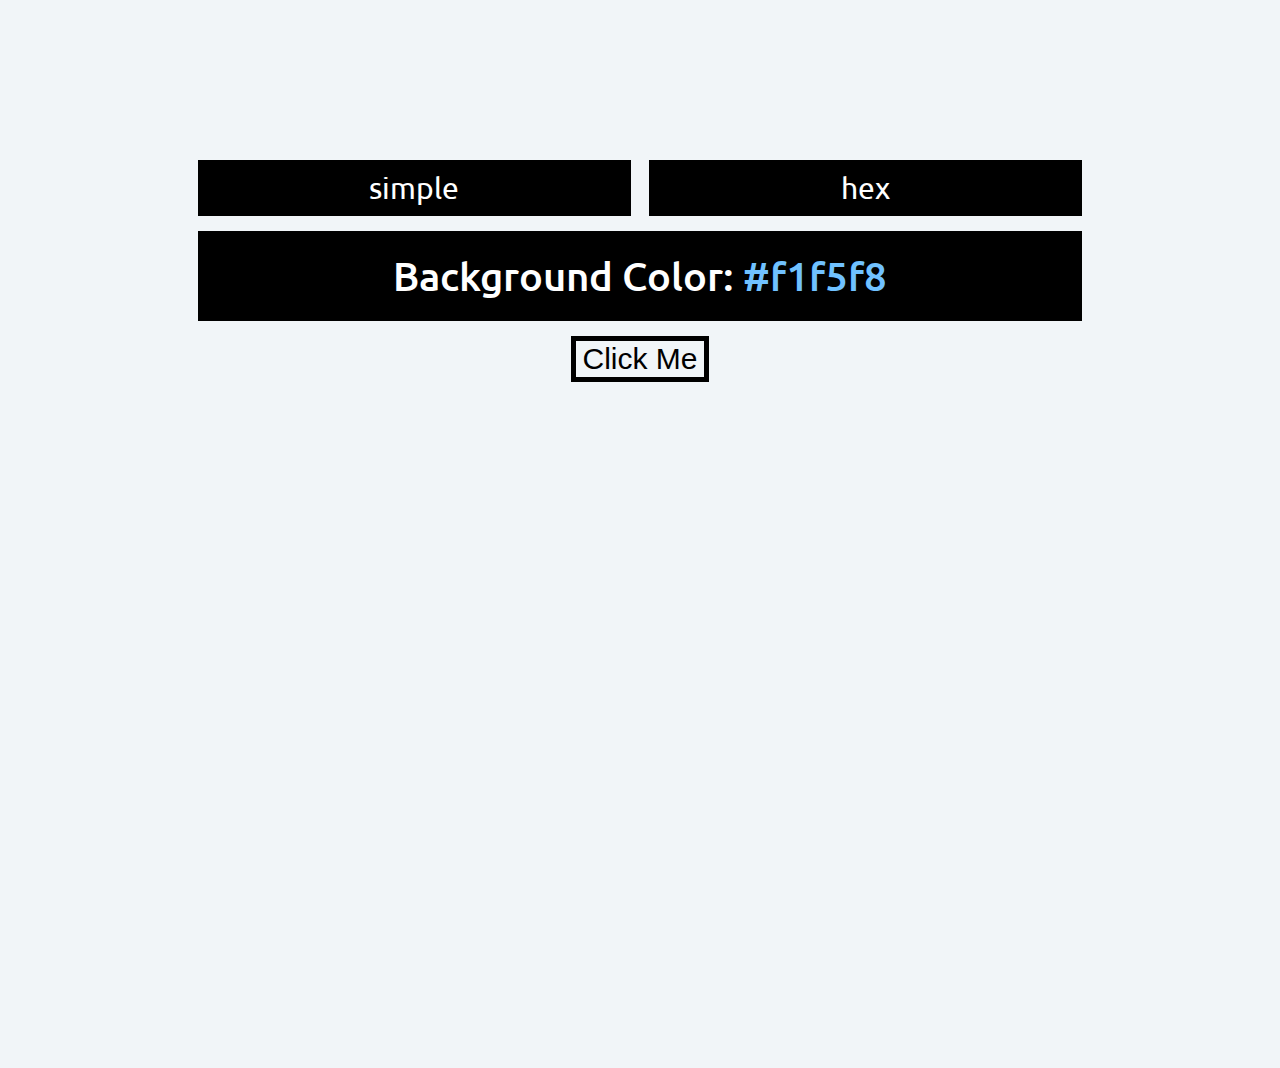
<file: index.html>
<!DOCTYPE html>
<html lang="en">
<head>
    <meta charset="UTF-8">
    <meta http-equiv="X-UA-Compatible" content="IE=edge">
    <meta name="viewport" content="width=device-width, initial-scale=1.0">
    <link rel="stylesheet" href="style/main.css">
    <title>Color Flipper</title>
</head>
<body>
    <div id="container">

        <div id="links">
            <a href="index.html">simple</a>
            <a id="floated" href="hex.html">hex</a>
        </div> 

        <div id="bg-color">Background Color:<span class="color"> #f1f5f8</span></div>
        <button onclick="myFunction()"  type="button" id="btn">Click Me</button>

    </div>

    <script src="js/script.js"></script>
</body>
</html>
</file>
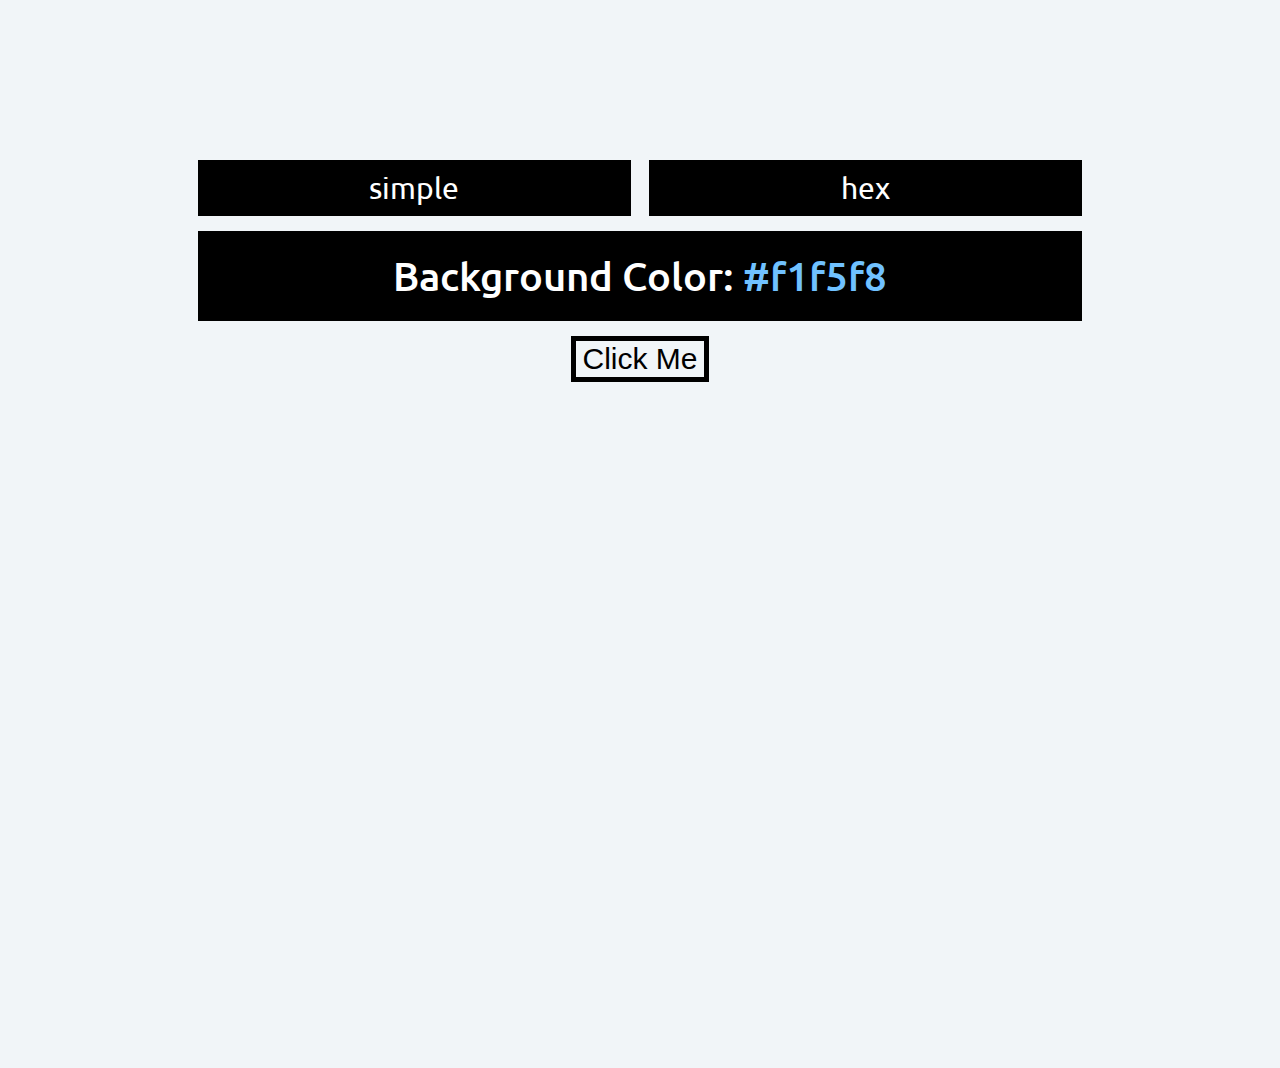
<file: hex.html>
<!DOCTYPE html>
<html lang="en">
<head>
    <meta charset="UTF-8">
    <meta http-equiv="X-UA-Compatible" content="IE=edge">
    <meta name="viewport" content="width=device-width, initial-scale=1.0">
    <link rel="stylesheet" href="style/main.css">
    <title>Color Flipper</title>
</head>
<body>
    <div id="container">

        <div id="links">
            <a href="index.html">simple</a>
            <a id="floated" href="hex.html">hex</a>
        </div> 

        <div id="bg-color">Background Color:<span class="color"> #f1f5f8</span></div>
        <button onclick="myHexFunction()"  type="button" id="btn">Click Me</button>

    </div>

    <script src="js/hex.js"></script>
</body>
</html>
</file>
<file: style/main.css>
@import url('https://fonts.googleapis.com/css2?family=Ubuntu:ital,wght@0,300;0,400;0,500;0,700;1,300;1,400;1,500;1,700&display=swap');

body {
    background-color: #f1f5f8;
    font-family: 'Ubuntu', sans-serif;

}

#container {
    margin: 0 auto;
    width: 70%;
    height: 100vh;
}

#links {
    width: 100%;
    margin-top: 160px;
}

#floated {
    float: right;
}

a {
    display: inline-block;
    text-decoration: none;
    background-color: #000;
    color: #fff;
    width: 49%;
    text-align: center;
    padding: 10px 0;
    font-size: 30px;
}

#bg-color {
    width: 100%;
    display: block;
    text-align: center;
    background-color: #000;
    margin-top: 15px;
    color: #fff;
    font-size: 40px;
    font-weight: 500;
    padding: 20px 0;
}

span {
    color: #70c1ff;
}

button {
    background-color: #f1f5f8;
    border: 5px #000 solid;
    margin: 15px auto;
    font-size: 30px;
    display: block;
    cursor: pointer;
}

button:hover {
    font-size: 32px;
}
</file>
